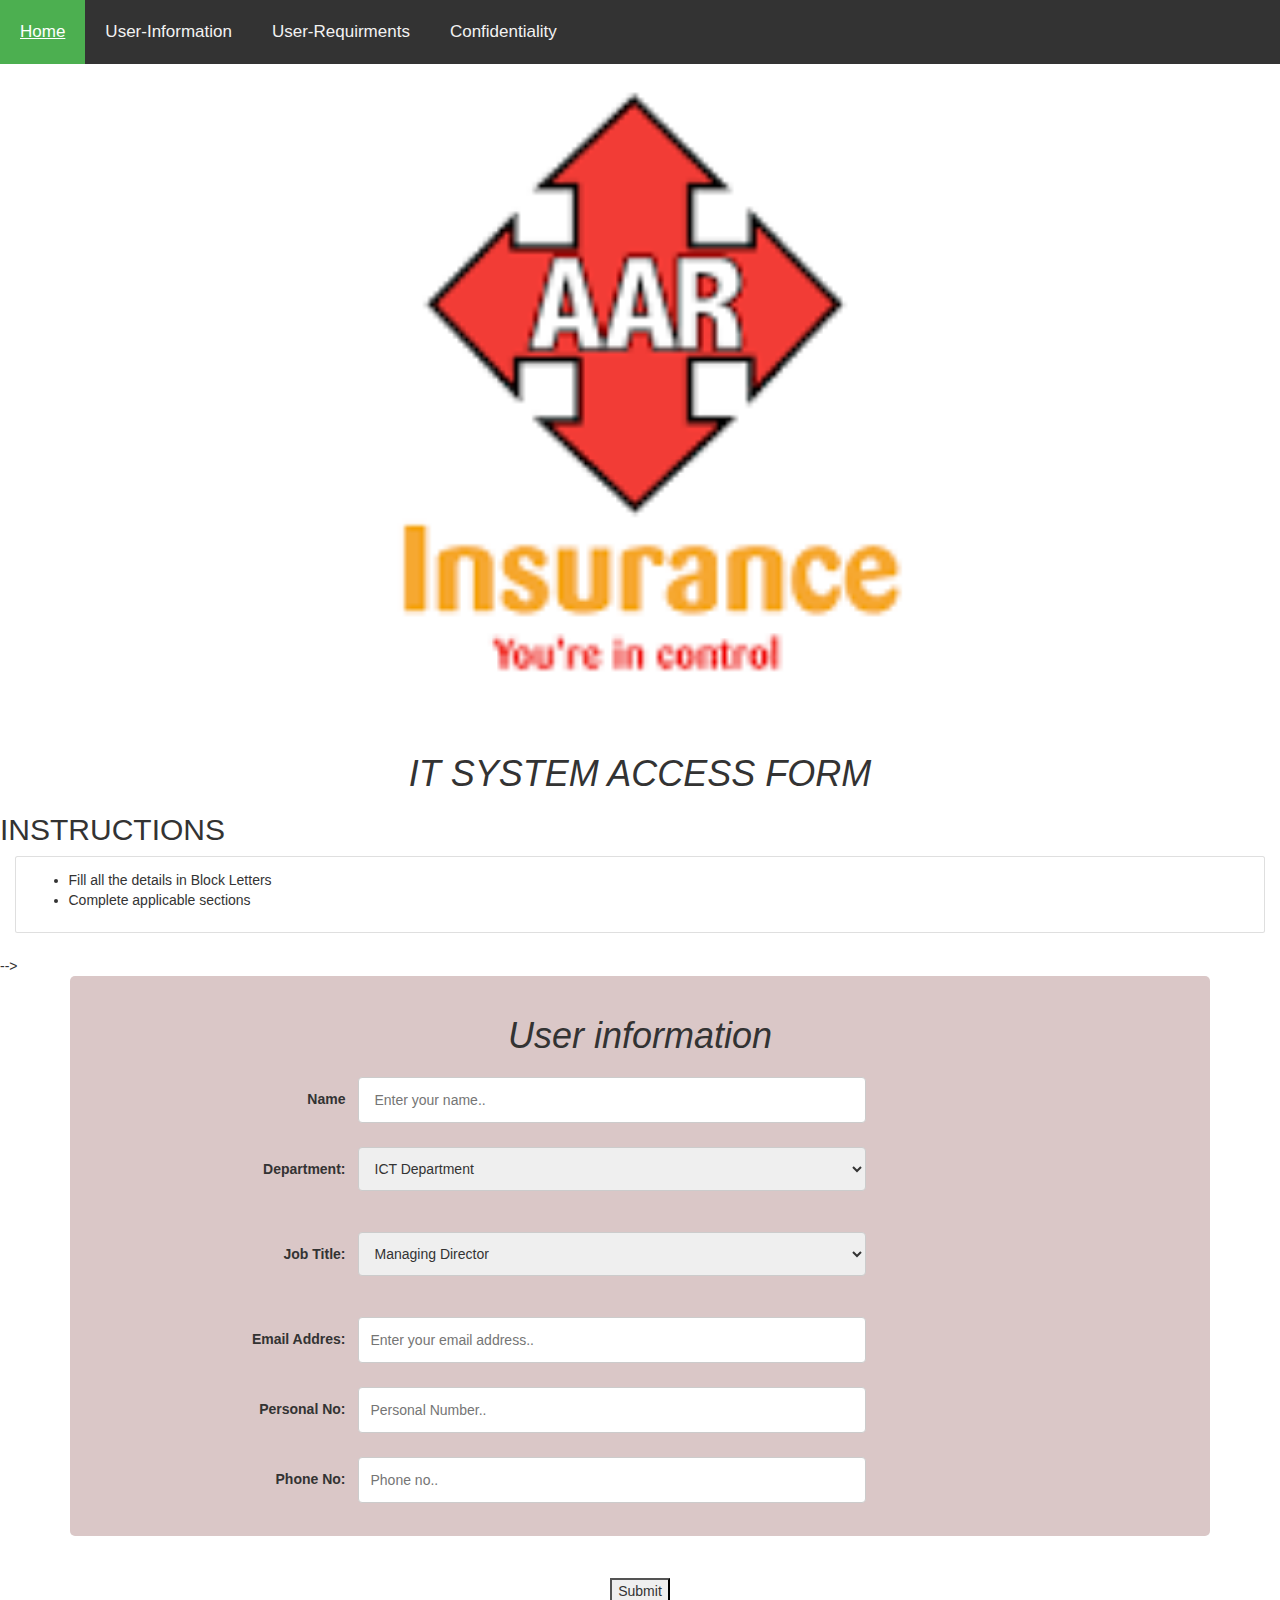
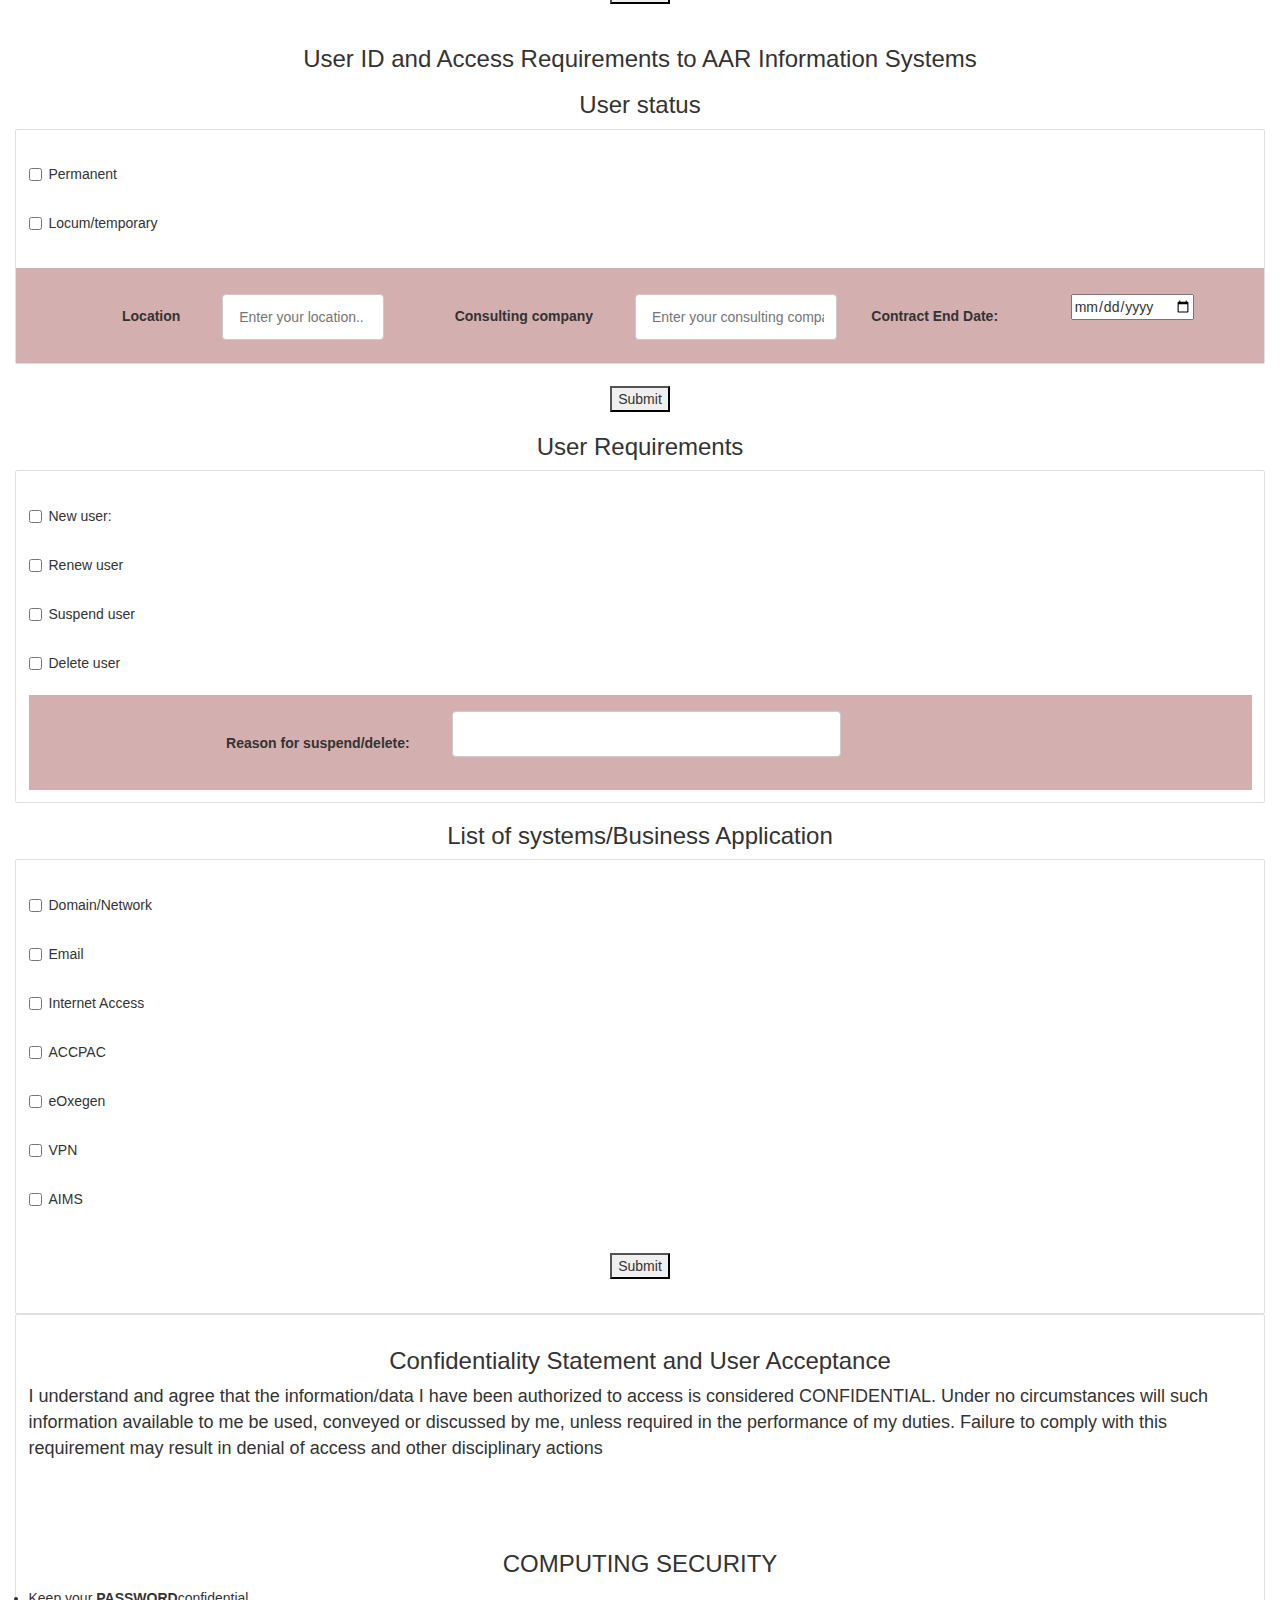
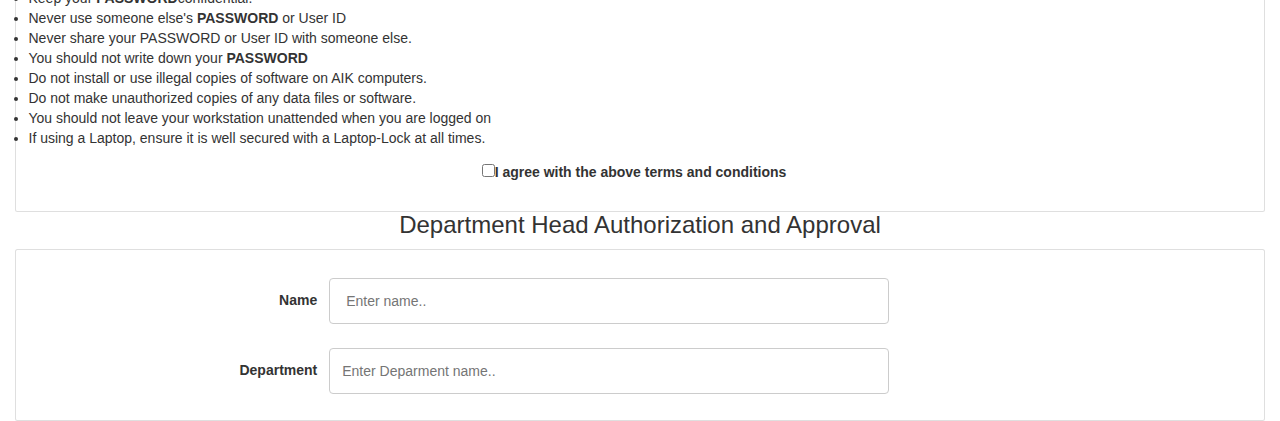
<file: index.html>
<!DOCTYPE html>
<html lang="en">

<head>
    <meta charset="UTF-8">
    <meta name="viewport" content="width=device-width, initial-scale=1.0">
    <title>AAR INSURANCE</title>
    <link rel="stylesheet" href="css/styles.css">
    <link rel="stylesheet" href="css/bootstrap.css">
    <link rel="stylesheet" href="css/bootstrap.min.css">
    <link rel="stylesheet" href="https://maxcdn.bootstrapcdn.com/bootstrap/3.4.1/css/bootstrap.min.css">
    <script src="https://ajax.googleapis.com/ajax/libs/jquery/3.4.1/jquery.min.js"></script>
    <script src="https://maxcdn.bootstrapcdn.com/bootstrap/3.4.1/js/bootstrap.min.js"></script>
    <script src="/js/scripts.js"></script>
    <script src="/js/jquery-3.4.1.js"></script>
</head>

<body>
    <!-- <div id="landingpage">
         <div id="logo"> -->
    <!-- <img src="images/logo.png" alt="aar logo" width="100px"> -->
    <!-- </div>
    </div>  -->
        <div class="topnav">
            <a class="active" href="#home">Home</a>
            <a href="#User-Information-">User-Information</a>
            <a href="#User-Requirments">User-Requirments</a>
            <a href="#Confi">Confidentiality</a>
          </div>
          <div id="home">
            <div id="logo">
                 <img src="images/logo.png" alt="aar logo" width="600px"> 
                 </div>
                      <h1>IT SYSTEM ACCESS FORM</h1>
          </div>
    </div>
    <h2>INSTRUCTIONS</h2>
    <div class="col-md-12">
        <div class="card">
            <div class="card-body">
                <ul>
                    <li>Fill all the details in Block Letters</li>
                    <li>Complete applicable sections</li>
                </ul>
            </div>
        </div>
    </div>
    <br><br><br><br><br>
    <!-- <div id="button">
     <!-- <a href="#user-information" class="btn btn-info" role="button">Click here to get started</a> -->
    </div> -->
    <form>
        <div id="User-Information">
            <div class="container">
                <h1>User information</h1>
                <form>
                    <div class="row">
                        <div class="col-25">
                            <label for="name"> Name</label>
                        </div>
                        <div class="col-75">
                            <input type="text" id="name" name="Name" placeholder=" Enter your name..">
                        </div>
                    </div>
                    <div class="row">
                        <!-- <label for="Department">Department</label> -->
                        <!-- <div class="col-75"> -->
                        <!-- <input type="text" id="dp" name="Department" placeholder="Enter your Deparment name.."> -->
                        <!-- <form action="/action_page.php"> -->
                        <div class="col-25">
                            <label for="Department">Department:</label>
                        </div>
                        <div class="col-75">
                            <select name="Departments" id="Departments">
                                <option value="ICT">ICT Department</option>
                                <option value="Finance">Finance Department</option>
                                <option value="HR">HR Department</option>
                                <option value="Risk and Compliance">Risk and Complience Department</option>
                                <option value="Legal">Legal Services</option>
                                <option value="Auditor">Auditing Department</option>
                                <option value="Non-medical">Non-Medical Department</option>
                                <option value="Clinical Services">Clinical Services</option>
                                <option value="Actuarial">Actuarial</option>
                                <option value="Underwriting">Underwriting Department</option>
                                <option value="Sales">Sales Department</option>
                                <option value="Marketing">Marketing Department</option>
                            </select>
                            <br><br>
                        </div>
                    </div>
                    <div class="row">
                        <div class="col-25">
                            <label for="Jobtitle">Job Title:</label>
                        </div>
                        <div class="col-75">
                            <select name="Departments" id="Departments">
                                <option value="Managing Director">Managing Director</option>
                                <option value="Chief Operations Officer">Chief Operations Officer</option>
                                <option value="ICT">General Manager ICT</option>
                                <option value="ICT">System Manageer</option>
                                <option value="ICT">Efficiency Manager</option>
                                <option value="Operations">Head of Operations</option>
                                <option value="Non-medical">Non-Medical $ Rein Manageer</option>
                                <option value="Clinical Services">Senior Manager,Clinical Services</option>
                                <option value="Actuarial">Actuarial Manager</option>
                                <option value="Underwriting">Underwriting Manager</option>
                                <option value="Sales">Sales and Regional Manager</option>
                                <option value="Marketing">Retention Manager</option>
                                <option value="HR">Procurement Officer</option>
                                <option value="HR">HR Manager</option>
                                <option value="Marketing">National Sales Manager,New and Disribution</option>
                                <option value="Marketing">Natinal Sale Manager Retention</option>
                                <option value="Marketing">Manager-Marketing and Customer Experience</option>
                                <option value="Marketing">National Sales Manager (Non-Medical)</option>
                                <option value="Finance">General Manager Finance</option>
                                <option value="Finance">Treasury,Funds and Systems</option>
                                <option value="Finance">Financial Account and credit Control</option>
                                <option value="Finance">Mgt account $ Compliance</option>
                                <option value="Auditing">Auditor</option>
                            </select>
                            <br><br>
                        </div>
                    </div>
                    <!-- <input type="text" id="jt" name="Job title" placeholder="Enter your Job title..">
                        </div> -->
            <div class="row">
                <div class="col-25">
                    <label for="Email">Email Addres:</label>
                </div>
                <div class="col-75">
                    <input type="text" id="email" name="Email" placeholder="Enter your email address..">
                </div>
            </div>
            <div class="row">
                <div class="col-25">
                    <label for="Personal no">Personal No:</label>
                </div>
                <div class="col-75">
                    <input type="text" id="pn" name="Job title" placeholder="Personal Number..">
                </div>
            </div>
            <div class="row">
                <div class="col-25">
                    <label for="Phone No">Phone No:</label>
                </div>
                <div class="col-75">
                    <input type="text" id="phone" name="Phone no" placeholder="Phone no..">
                </div>
            </div>
        </div>
        </div>
    </form>
    <br>
    <div id="button">
        <button type="submit" form="nameform" value="Submit">Submit</button>
        <!-- <a href="#User-ID" class="btn btn-info" role="button">Proceed</a> -->
    </div>
    </div>
    <div id="User-Requirments">
        <h3>User ID and Access Requirements to AAR Information Systems </h3>
        <h3>User status</h3>
        <div class="col-md-12">
            <div class="card">
                <div class="card-body">
                    <div class="checkbox">
                        <label><input type="checkbox" value="">Permanent</label>
                    </div>
                    <div class="checkbox">
                        <label><input type="checkbox" value="">Locum/temporary</label>
                    </div>
                </div>
                <div class="grid-container">
                    <div class="row">
                        <div class="col">
                            <label for="Location">Location</label>
                        </div>
                        <div class="col">
                            <input type="text" id="location" name="Name" placeholder=" Enter your location..">
                        </div>
                    </div>
                    <div class="row">
                        <div class="col">
                            <label for="Consulting company">Consulting company</label>
                        </div>
                        <div class="col">
                            <input type="text" id="company" name="company"
                                placeholder=" Enter your consulting company..">
                        </div>
                    </div>
                    <div class="row">
                        <div class="col">
                            <label for="Contract End Date: ">Contract End Date:</label>
                        </div>
                        <div class="col">
                            <input type="date" id="Contract End Date:" name="Contract End Date:"
                                placeholder=" Enter your Contract End Date ..">
                        </div>
                    </div>
                </div>
            </div>
            <div id="button">
                <button type="submit" form="nameform" value="Submit">Submit</button>
            </div>
        </div>
        <h3>User Requirements</h3>
        <div class="col-md-12">
            <div class="card">
                <div class="card-body">
                    <div class="checkbox">
                        <label><input type="checkbox" value="">New user:</label>
                    </div>
                    <div class="checkbox">
                        <label><input type="checkbox" value="">Renew user</label>
                    </div>
                    <div class="checkbox">
                        <label><input type="checkbox" value="">Suspend user</label>
                    </div>
                    <div class="checkbox">
                        <label><input type="checkbox" value="">Delete user</label>
                    </div>
                    <div class="grid-container2">
                        <div class="row">
                            <div class="col">
                                <label for="Reason for suspend/delete: ">Reason for suspend/delete:</label>
                            </div>
                        </div>
                        <div class="col">
                            <input type="text" id="reason:" name="reason:" placeholder="">
                        </div>
                    </div>
                </div>
            </div>
            <h3>List of systems/Business Application</h3>
            <!-- <div class="col-md-12"> -->
            <div class="card">
                <div class="card-body">
                    <div class="checkbox">
                        <label><input type="checkbox" value="">Domain/Network</label>
                    </div>
                    <div class="checkbox">
                        <label><input type="checkbox" value="">Email</label>
                    </div>
                    <div class="checkbox">
                        <label><input type="checkbox" value="">Internet Access</label>
                    </div>
                    <div class="checkbox">
                        <label><input type="checkbox" value=""> ACCPAC </label>
                    </div>
                    <div class="checkbox">
                        <label><input type="checkbox" value=""> eOxegen</label>
                    </div>
                    <div class="checkbox">
                        <label><input type="checkbox" value=""> VPN</label>
                    </div>
                    <div class="checkbox">
                        <label><input type="checkbox" value="">AIMS</label>
                    </div>
                    <div id="button">
                        <!-- <button onclick="myFunction()">Submit</button> -->
                         <button type="submit" form="nameform" value="Submit">Submit</button> 
                    </div>
                    <!-- <a href="#confidentials" class="btn btn-info" role="button">Confidentials</a> -->
                </div>
            </div>
        </div>
    </div>
    </div>
    <div id="Confi">
        <div class="col-md-12">
            <div class="card">
                <div class="card-body">
                    <h3> Confidentiality Statement and User Acceptance</h3>
                    <p>I understand and agree that the information/data I have been authorized to access is considered
                        CONFIDENTIAL. Under
                        no circumstances will such information available to me be used, conveyed or discussed by me,
                        unless required in the
                        performance of my duties. Failure to comply with this requirement may result in denial of access
                        and other disciplinary actions</p>
                    <br><br><br>
                    <div id="security">
                        <h3>COMPUTING SECURITY</h3>
                        <li>Keep your <strong>PASSWORD</strong>confidential.</li>
                        <li>Never use someone else's <strong>PASSWORD</strong> or User ID</li>
                        <li>Never share your PASSWORD or User ID with someone else.</li>
                        <li>You should not write down your <strong>PASSWORD</strong></li>
                        <li>Do not install or use illegal copies of software on AIK computers.</li>
                        <li> Do not make unauthorized copies of any data files or software.</li>
                        <li>You should not leave your workstation unattended when you are logged on</li>
                        <li>If using a Laptop, ensure it is well secured with a Laptop-Lock at all times.
                        </li>
                        <div class="checkbox2">
                            <label><input type="checkbox" value="">I agree with the above terms and conditions</label>
                        </div>
                        <!-- <div id="button"> -->
                        <!-- <a href="#Department-head" class="btn btn-info" role="button">I AGREE WITH THE ABOVE TERMS AND CONDITIONS</a> -->
                        <!-- </div> -->
                    </div>
                </div>
            </div>
        </div>
        <br><br><br>
        <div id="Department-head">
            <h3>Department Head Authorization and Approval
            </h3>
            <div class="col-md-12">
                <div class="card">
                    <div class="card-body">
                        <div class="p1">
                            <div class="row">
                                <div class="col-25">
                                    <label for="name"> Name</label>
                                </div>
                                <div class="col-75">
                                    <input type="text" id="name" name="Name" placeholder=" Enter name..">
                                </div>
                            </div>
                            <div class="row">
                                <div class="col-25">
                                    <label for="Department">Department</label>
                                </div>
                                <div class="col-75">
                                    <input type="text" id="dp" name="Department" placeholder="Enter Deparment name..">
                                </div>
                            </div>
                        </div>
                    </div>
                </div>
            </div>
</body>

</html>
</file>
<file: css/styles.css>
#logo{
    text-align: center;
}
h1{
    text-align:center;
    font-size: xx-small;
    font-style: oblique;
    font-family: 'Franklin Gothic Medium', 'Arial Narrow', Arial, sans-serif;
}
#button{
    text-align: center;
    padding-top: 22px;
    padding-bottom: 22px;
}
.form-group{
    width: 50% ;
    text-align:center;
}
input[type=text], select, textarea {
    width: 100%;
    padding: 12px;
    border: 1px solid #ccc;
    border-radius: 4px;
    resize: vertical;
  }
  
  label {
    padding: 12px 12px 12px 0;
    display: inline-block;
  }
  
  input[type=submit] {
    background-color: #4CAF50;
    color: white;
    padding: 12px 20px;
    border: none;
    border-radius: 4px;
    cursor: pointer;
    float: right;
  }
  
  input[type=submit]:hover {
    background-color: #45a049;
  }
  
  .container {
    border-radius: 5px;
    background-color: #dac7c7;
    padding: 20px;
  }
  
  .col-25 { 
    float: right;
    width: 25%;
    margin-top: 6px;
    text-align: right;
  }
  
  .col-75 {
    float: right;
    width: 45%;
    margin-top: 6px;
    text-align: right;
  }
  
  /* Clear floats after the columns */
  .row:after {
    content: "";
    display: table;
    clear: both;
  }
  
  /* Responsive layout - when the screen is less than 600px wide, make the two columns stack on top of each other instead of next to each other */
  @media screen and (max-width: 600px) {
    .col-25, .col-75, input[type=submit] {
      width: 100%;
      margin-top: 0;
    }
  }
h3{
    text-align: center;
    font-size: xx-small;
}
.col{
    float: right;
    width: 75%;
    margin-top: 6px;
    text-align: right;

}
.grid-container {
    display: grid;
    grid-template-columns: auto auto auto auto;
    grid-gap: 10px;
    background-color: rgb(212, 175, 175);
    padding: 10px;
  }
  .grid-container2 {
    display: grid;
    grid-template-columns: auto auto auto auto; 
     grid-gap: 10px; 
    background-color: rgb(212, 175, 175);
    padding: 10px;
    width: 100%;
  }
  .row{
    margin: 5px;
    padding: 5px;
  }
  p{
    text-align: left;
    font-size: large;
    
  }
  #security{
    text-align: justify;
  }
  body{
    background-color:black;
    color: white;
  }
  /* #showDetails{ 
    display: none;
    margin: 15px;
    padding: 10px;
    border-radius: 15px;
    color: wheat;
    border-radius: 5px;
    background-color: #dac7c7;
  } */

.checkbox2{
  text-align: center;
}
.p1{
  text-align: center;
}
#landing-page{
  background-image: url(/images/logo\ 1.png);
   padding-top: 300px; 
  padding-bottom: 300px;
}
/* Add a black background color to the top navigation */
.topnav {
  background-color: #333;
  overflow: hidden;
}

/* Style the links inside the navigation bar */
.topnav a {
  float: left;
  color: #f2f2f2;
  text-align: center;
  padding: 20px;
  /* padding: 14px 16px; */
  text-decoration: none;
  font-size: 17px;
}

/* Change the color of links on hover */
.topnav a:hover {
  background-color: #ddd;
  color: black;
}

/* Add a color to the active/current link */
.topnav a.active {
  background-color: #4CAF50;
  color: white;
}
</file>
